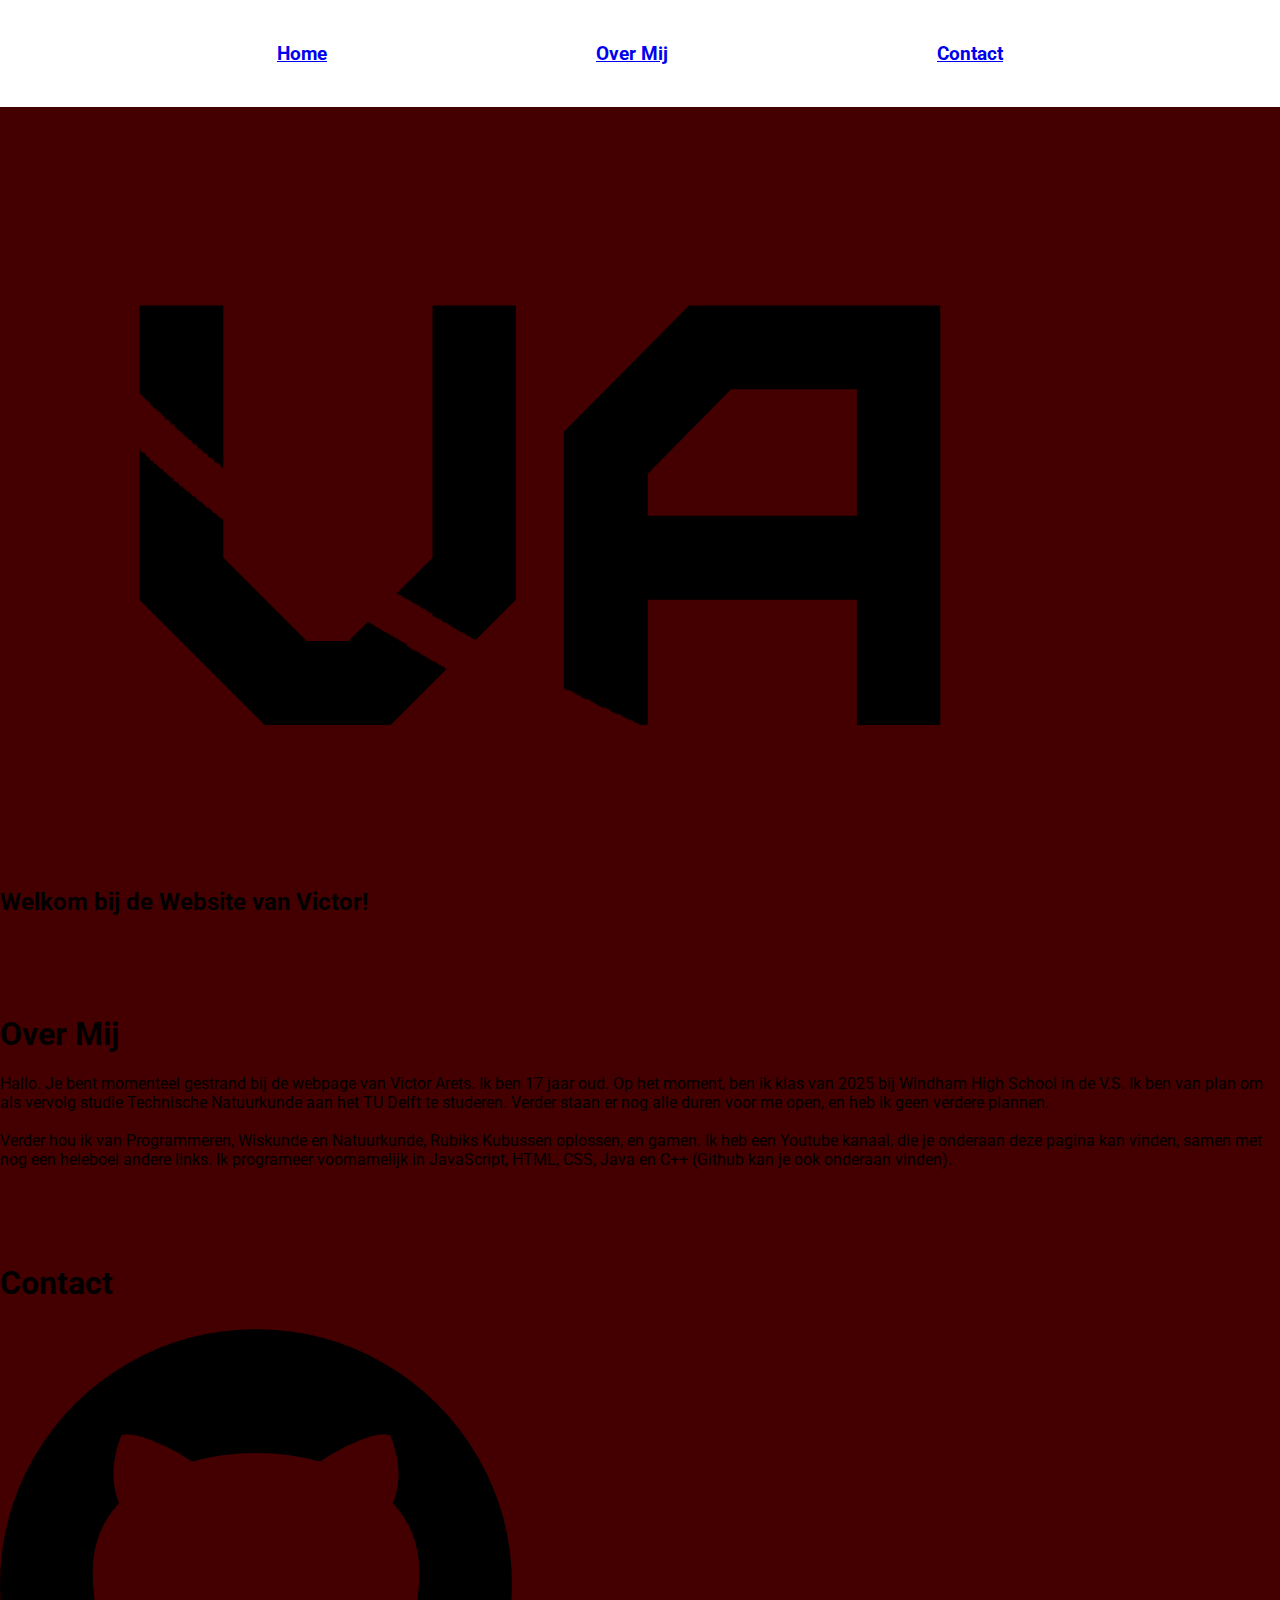
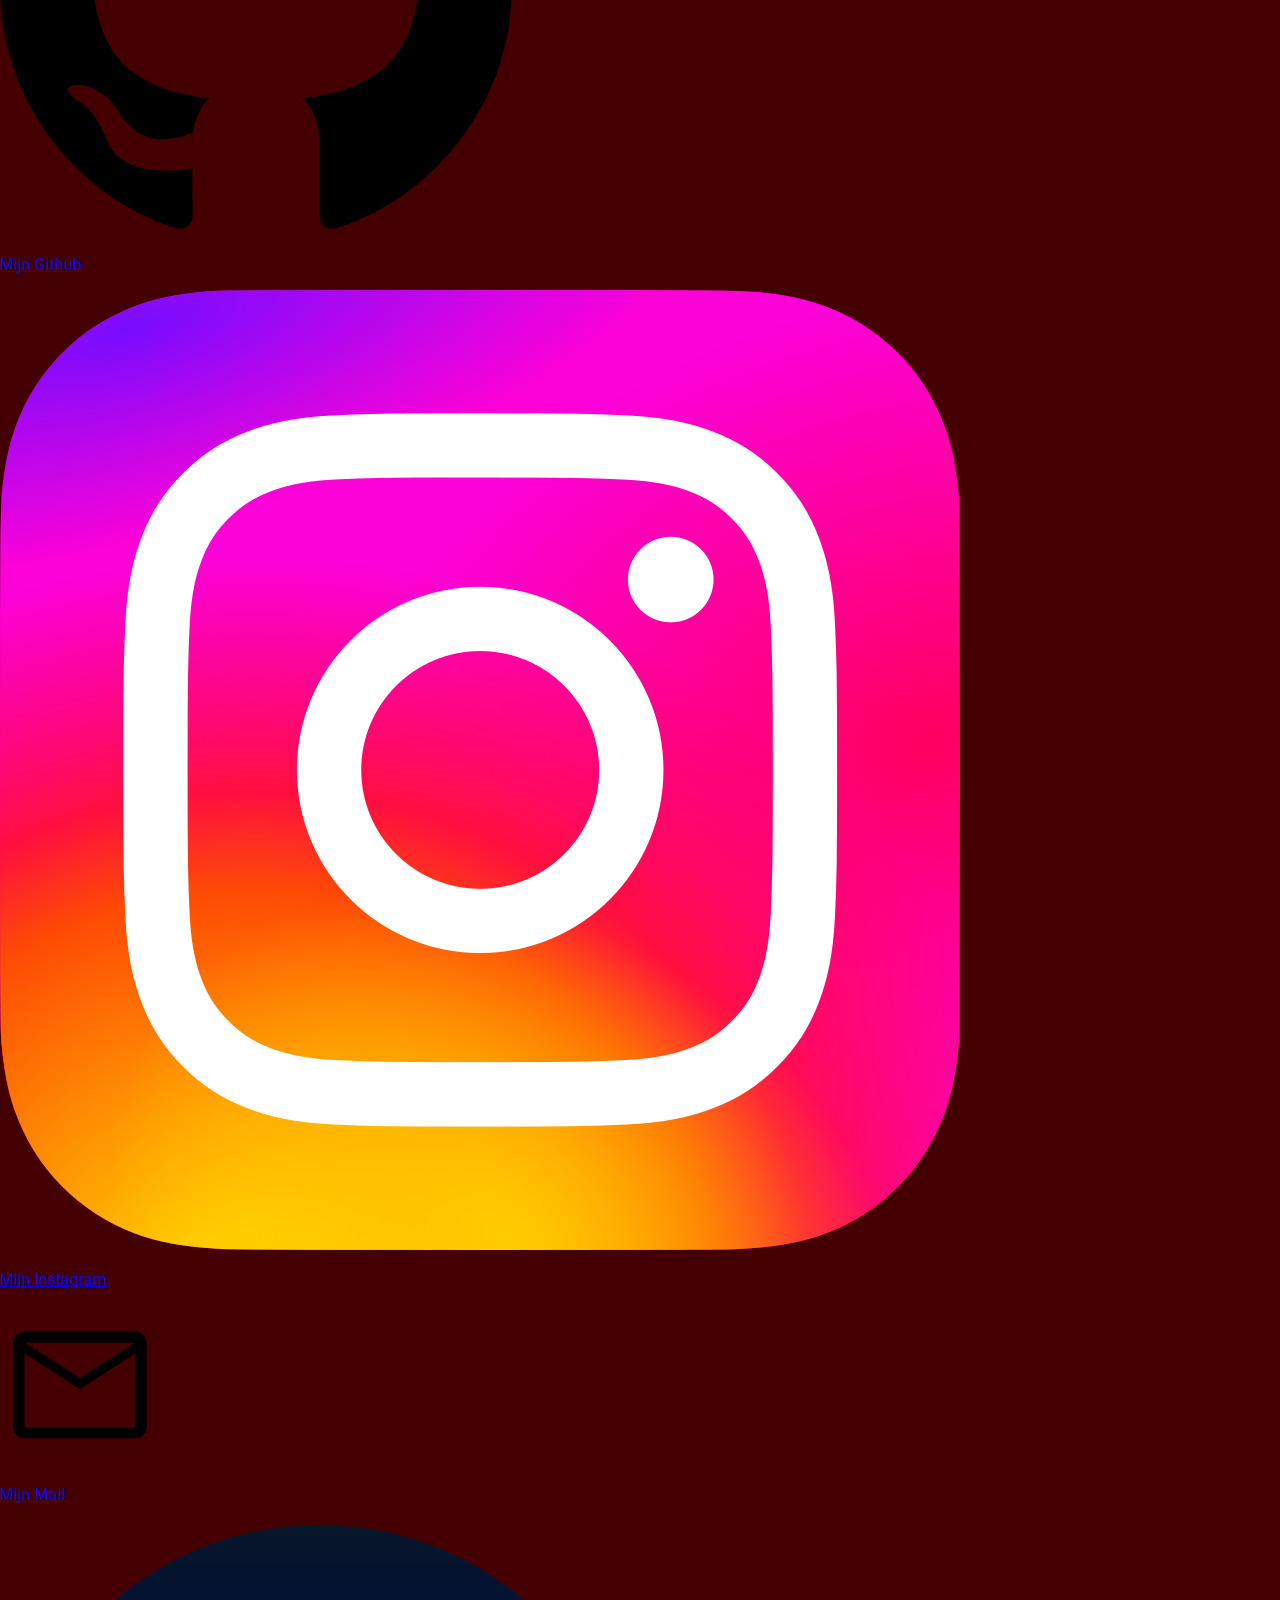
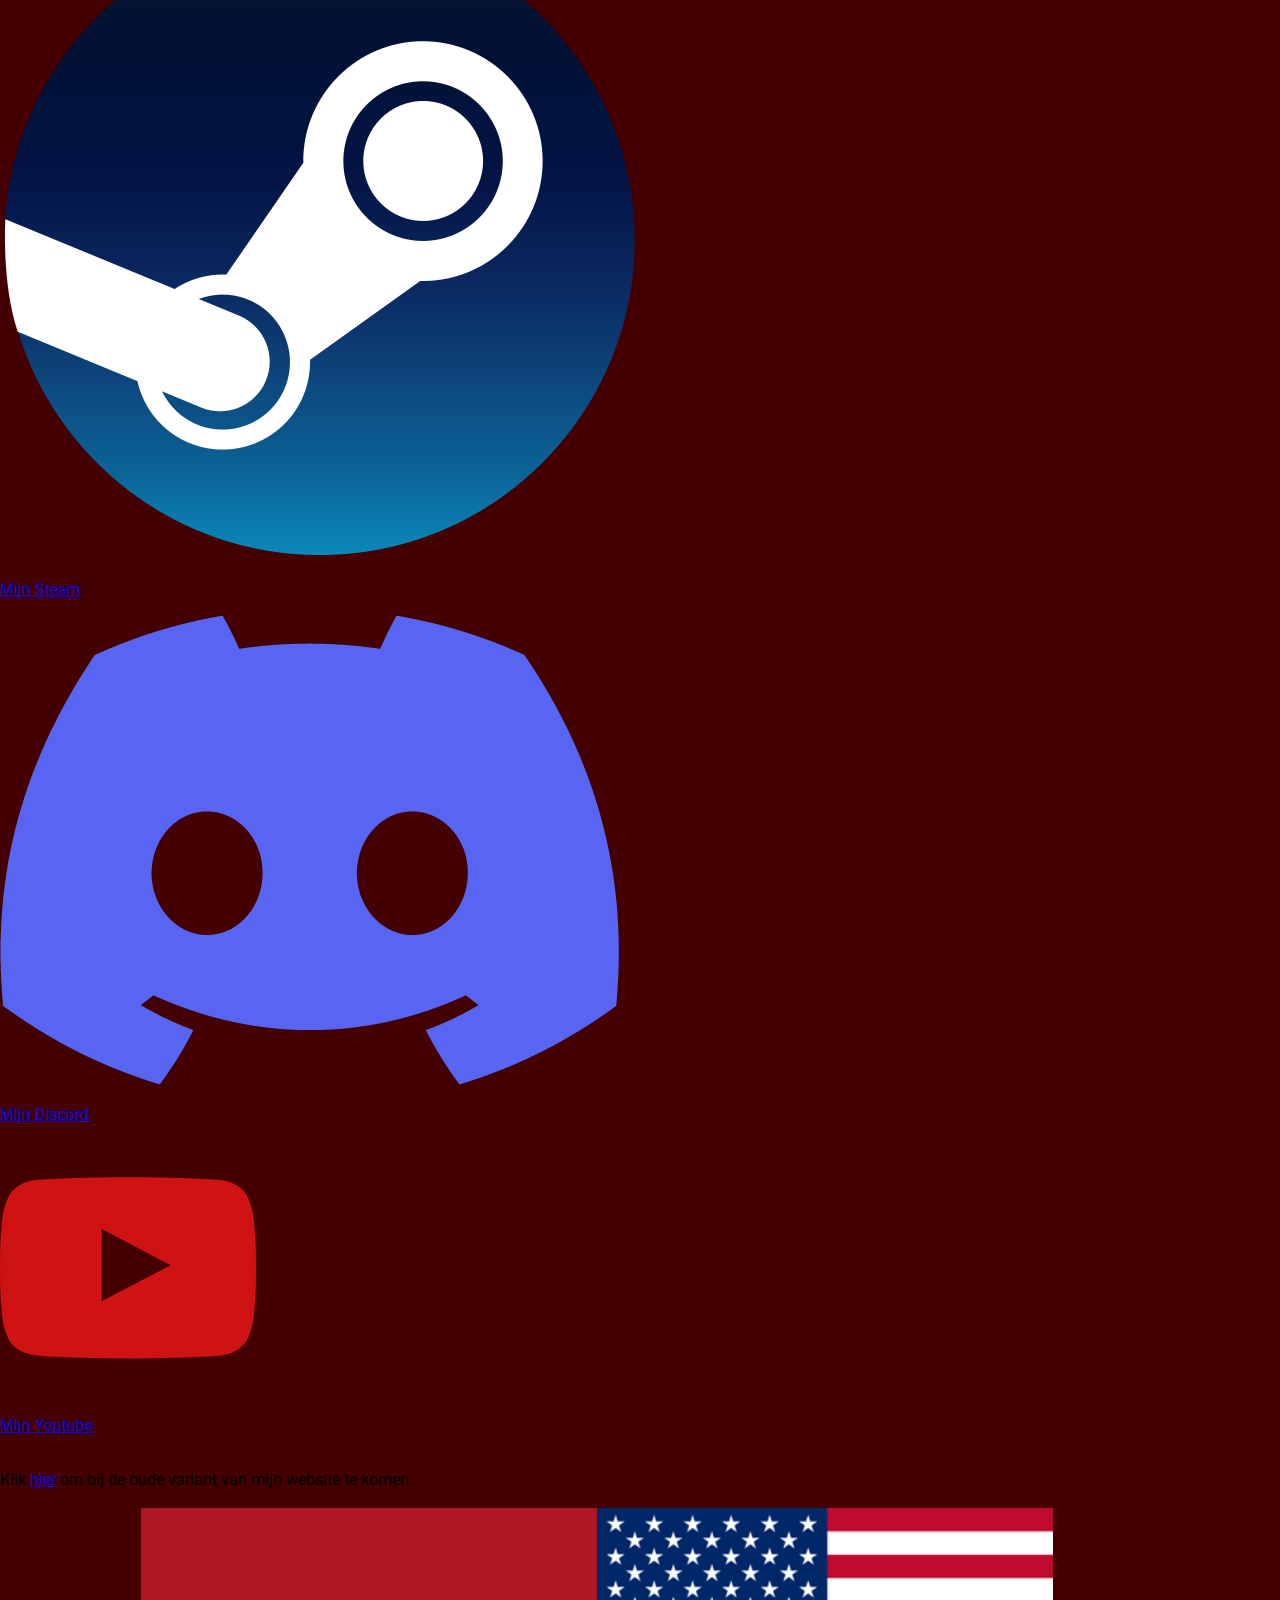
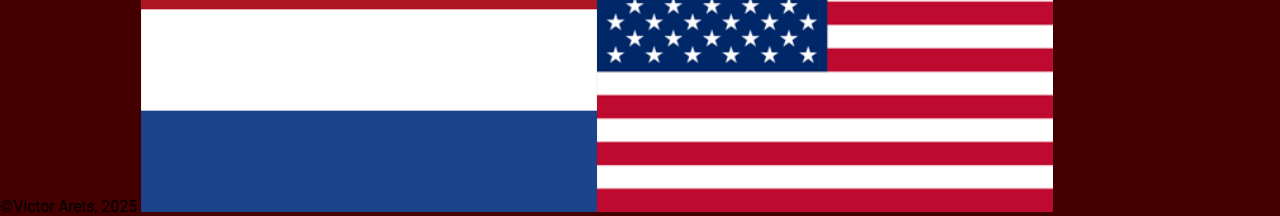
<file: index.html>
<!DOCTYPE html>
<html lang="en">

<head>
    <meta charset="UTF-8">
    <meta name="viewport" content="width=device-width, initial-scale=1.0">
    <title>V. Arets</title>
    <link rel="shortcut icon" href="./imgs/favicon.png" type="image/x-icon">

    <link rel="stylesheet" href="./styles.css">
</head>

<body>
    <header>
        <h3><a href="#">Home</a></h3>
        <h3><a href="#about">Over Mij</a></h3>
        <h3><a href="#contact">Contact</a></h3>
    </header>
    <br><br><br>
    <img src="./imgs/va-logo.png" alt="Logo Victor Arets" id="va-logo">
    <h2>Welkom bij de Website van Victor!</h2>
    <br><br><br>
    <h1 id="about">Over Mij</h1>
    <p class="main-text">
        Hallo. Je bent momenteel gestrand bij de webpage van Victor Arets.
        Ik ben 17 jaar oud. Op het moment, ben ik klas van 2025 bij Windham High School in de V.S.
        Ik ben van plan om als vervolg studie Technische Natuurkunde aan het TU Delft te studeren.
        Verder staan er nog alle duren voor me open, en heb ik geen verdere plannen.
        <br><br>
        Verder hou ik van Programmeren, Wiskunde en Natuurkunde, Rubiks Kubussen oplossen, en gamen.
        Ik heb een Youtube kanaal, die je onderaan deze pagina kan vinden, samen met nog een heleboel andere links.
        Ik programeer voornamelijk in JavaScript, HTML, CSS, Java en C++ (Github kan je ook onderaan vinden).
    </p>
    <br><br><br>
    <h1 id="contact">Contact</h1>
    <div id="contactbox">
        <a target="_blank" href="https://github.com/Vicky2k7">
            <div class="icon">
                <img src="/imgs/github-logo.png" alt="Github Logo">
                <p>Mijn Github</p>
            </div>
        </a>
        <a target="_blank" href="https://www.instagram.com/victorarets/">
            <div class="icon">
                <img src="/imgs/insta-logo.webp" alt="Instagram Logo">
                <p>Mijn Instagram</p>
            </div>
        </a>
        <a target="_blank" href="mailto:contact@varets.nl">
            <div class="icon">
                <img src="/imgs/mail.png" alt="Mail Icoon">
                <p>Mijn Mail</p>
            </div>
        </a>
        <a target="_blank" href="https://steamcommunity.com/profiles/76561199101944581/">
            <div class="icon">
                <img src="/imgs/steam-logo.png" alt="Steam Logo">
                <p>Mijn Steam</p>
            </div>
        </a>
        <a target="_blank" href="https://discordapp.com/users/478951556633591809">
            <div class="icon">
                <img src="/imgs/discord-logo.png" alt="Discord Logo">
                <p>Mijn Discord</p>
            </div>
        </a>
        <a target="_blank" href="https://www.youtube.com/@vicky2k76">
            <div class="icon">
                <img src="/imgs/youtube-logo.webp" alt="Youtube Logo">
                <p>Mijn Youtube</p>
            </div>
        </a>
    </div>
    <br>
    <footer>Klik <a target="_blank" href="http://oud.varets.nl">hier</a> om bij de oude variant van mijn website te
        komen.</footer><br>
    <span id="copyright">©Victor Arets, 2025</span>
    <span id="language"><a href="/"><img src="./imgs/netherlands-flag.png" alt="Taal NL Vlag"></a></a><a href="/english"><img src="./imgs/usa-flag.png" alt="Taal V.S. Vlag"></a></span>
</body>

</html>
</file>
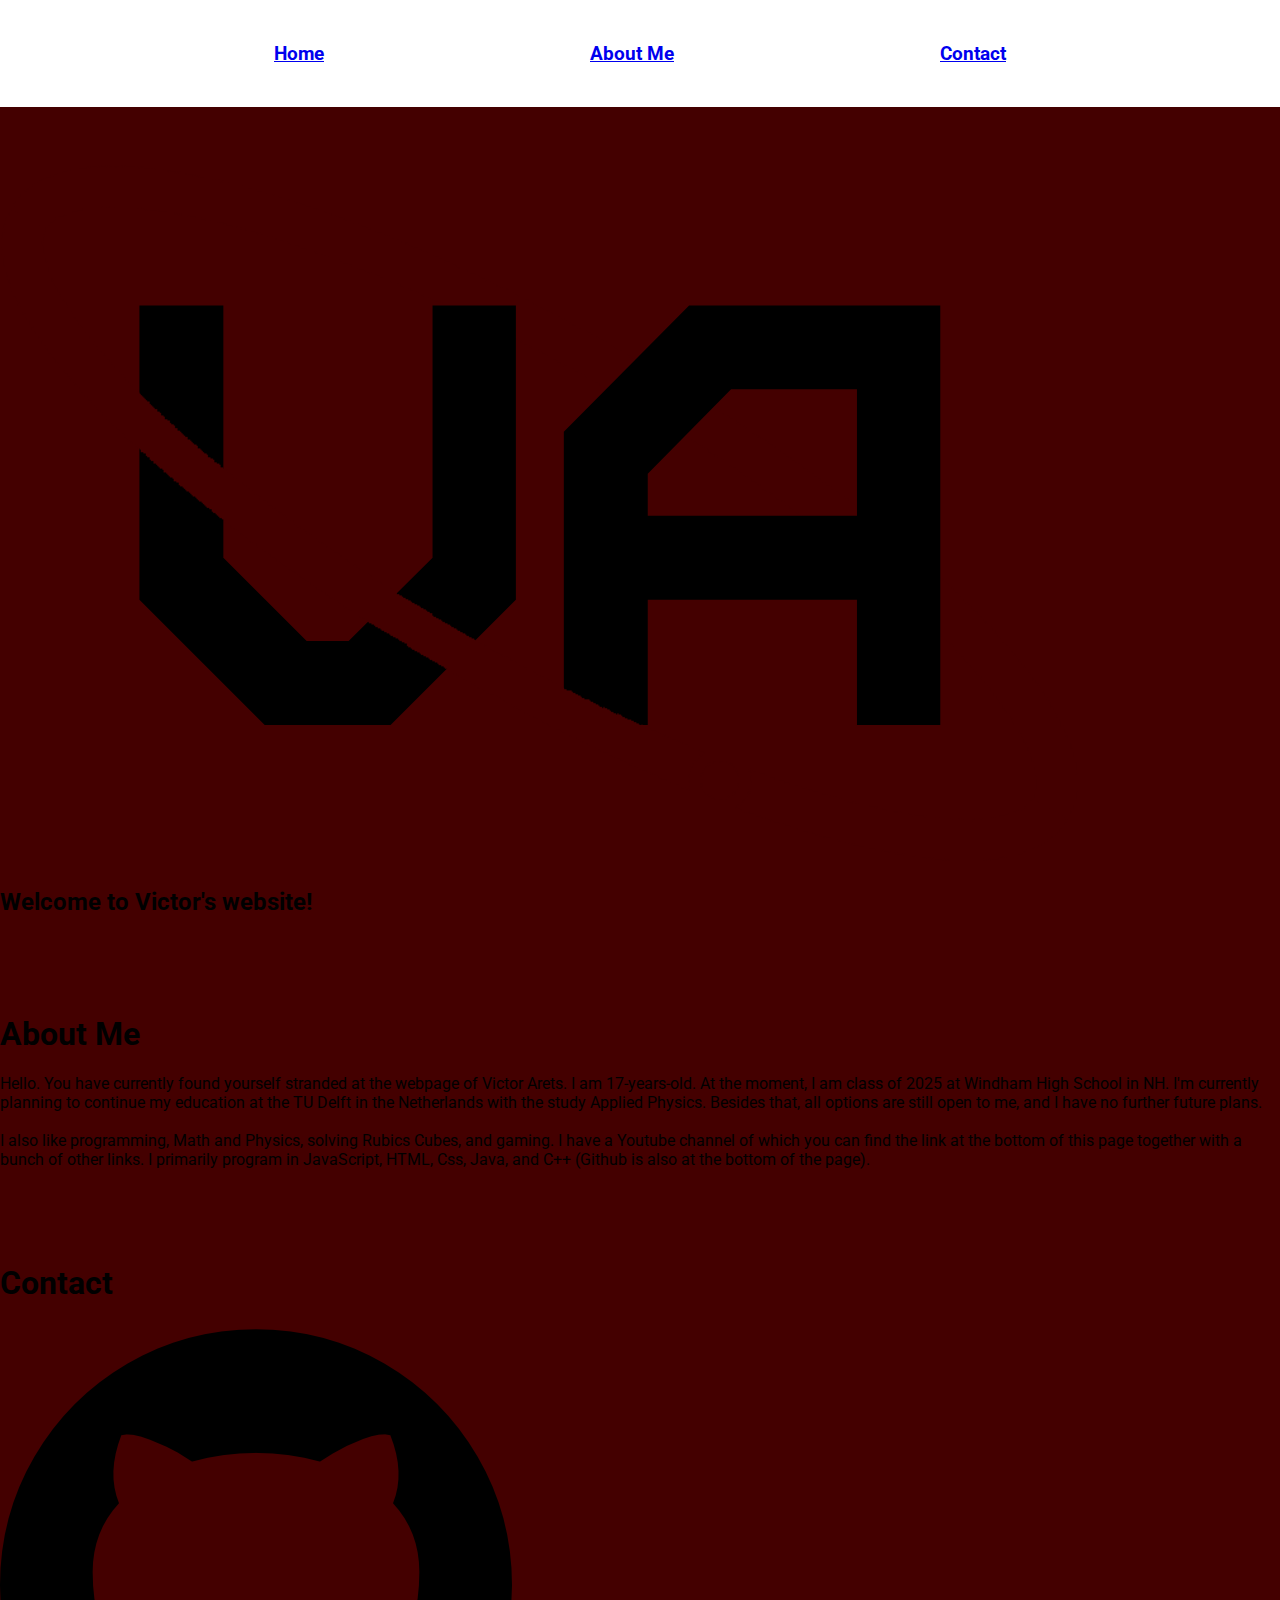
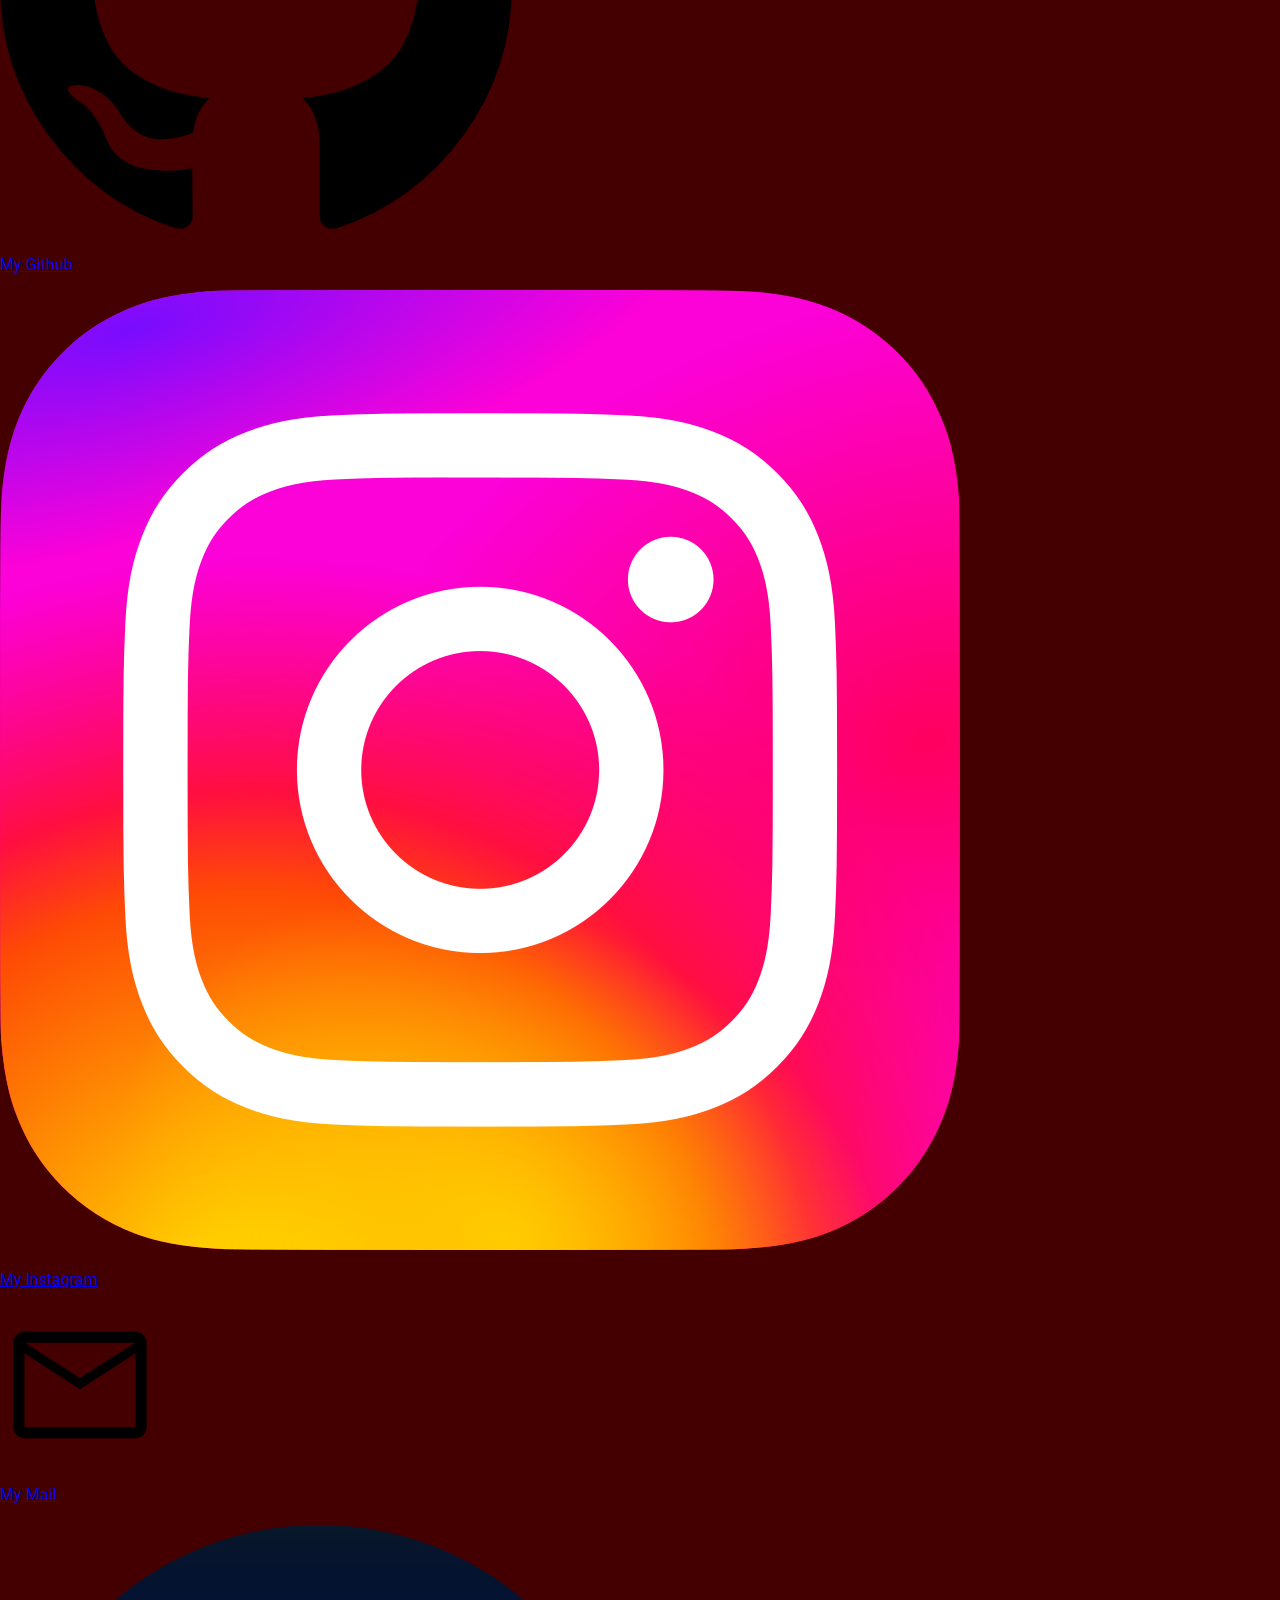
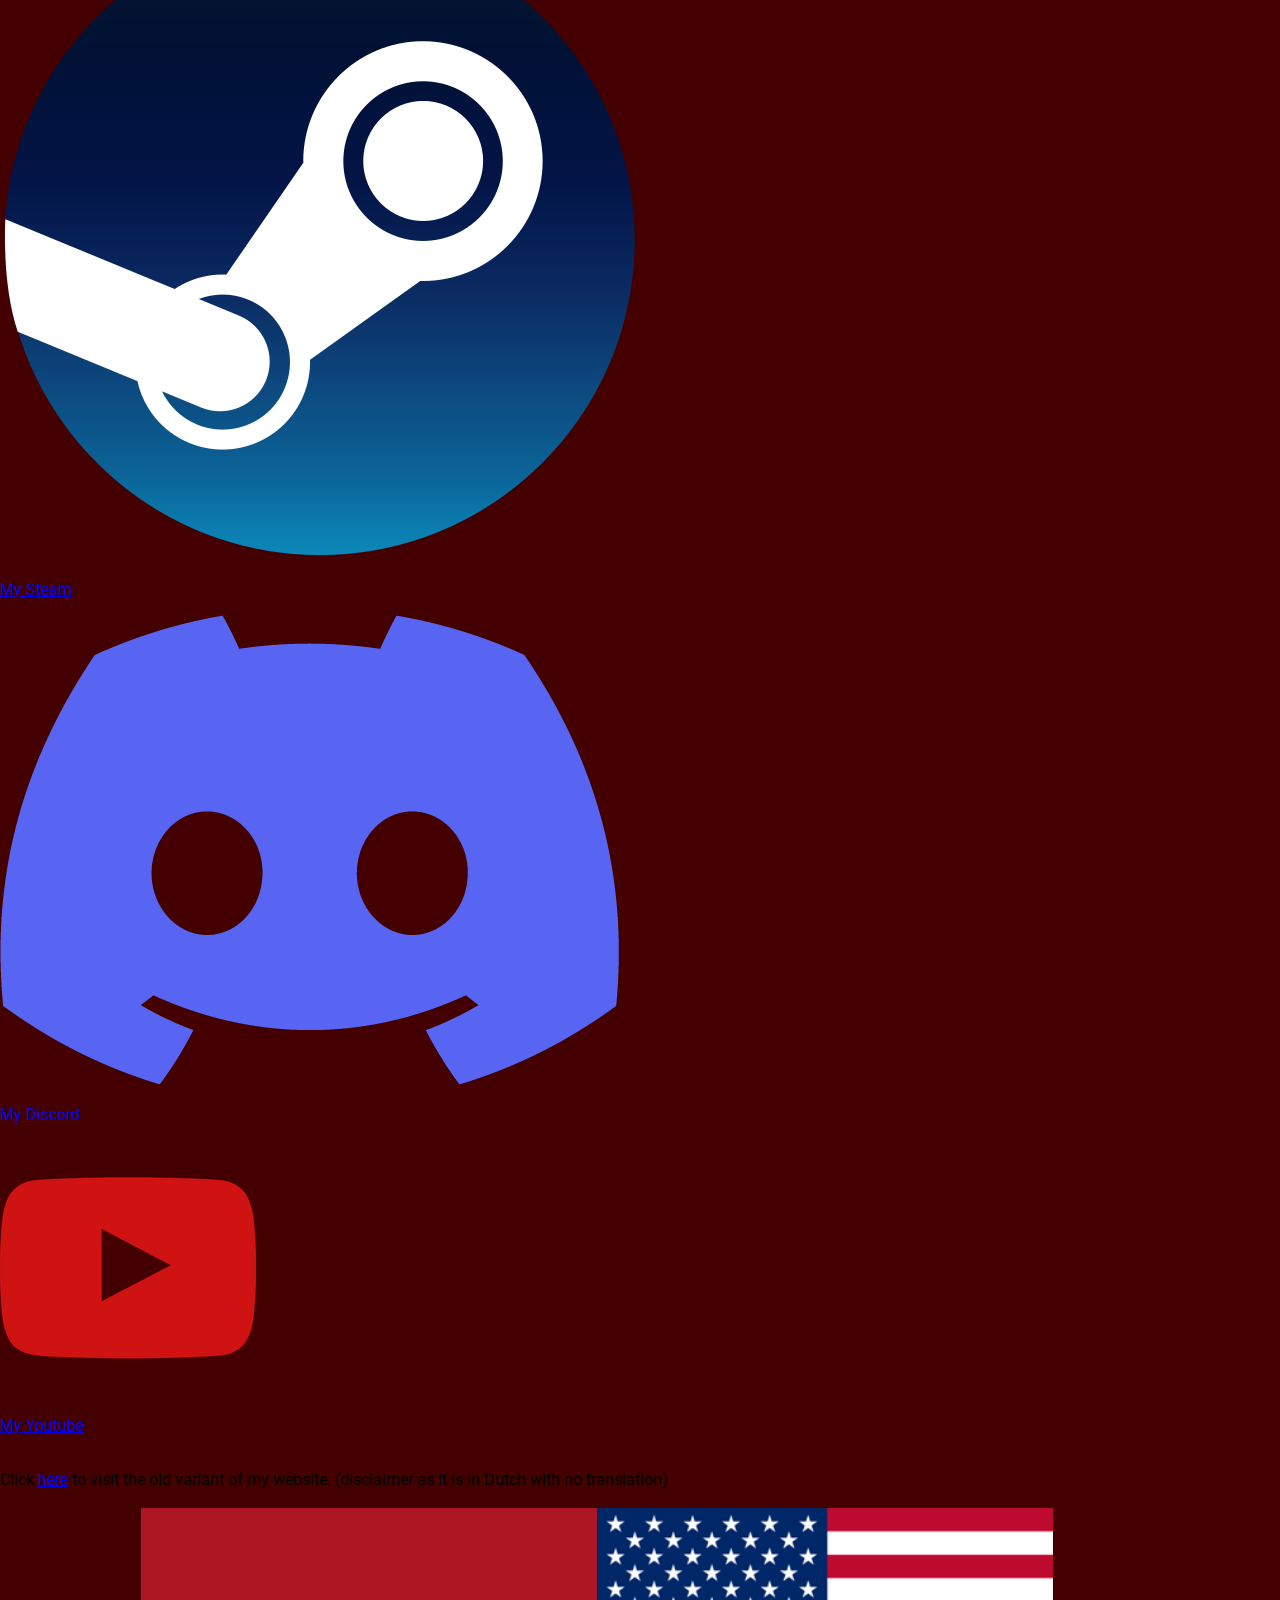
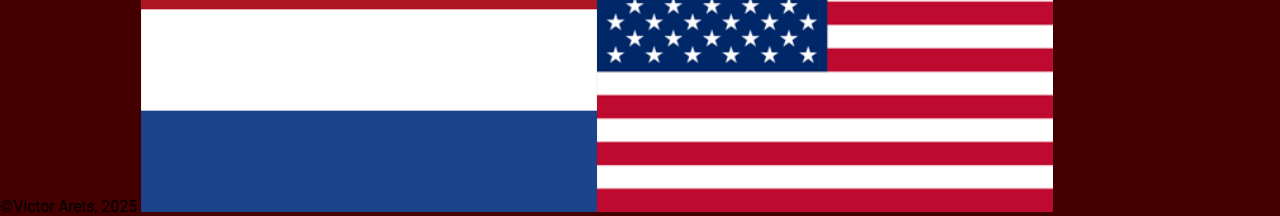
<file: English/index.html>
<!DOCTYPE html>
<html lang="en">

<head>
    <meta charset="UTF-8">
    <meta name="viewport" content="width=device-width, initial-scale=1.0">
    <title>V. Arets</title>
    <link rel="shortcut icon" href="../imgs/favicon.png" type="image/x-icon">

    <link rel="stylesheet" href="../styles.css">
</head>

<body>
    <header>
        <h3><a href="#">Home</a></h3>
        <h3><a href="#about">About Me</a></h3>
        <h3><a href="#contact">Contact</a></h3>
    </header>
    <br><br><br>
    <img src="../imgs/va-logo.png" alt="Logo Victor Arets" id="va-logo">
    <h2>Welcome to Victor's website!</h2>
    <br><br><br>
    <h1 id="about">About Me</h1>
    <p class="main-text">
        Hello. You have currently found yourself stranded at the webpage of Victor Arets. 
        I am 17-years-old. At the moment, I am class of 2025 at Windham High School in NH.
        I'm currently planning to continue my education at the TU Delft in the Netherlands with the study Applied Physics.
        Besides that, all options are still open to me, and I have no further future plans.
        <br><br>
        I also like programming, Math and Physics, solving Rubics Cubes, and gaming.
        I have a Youtube channel of which you can find the link at the bottom of this page together with a bunch of other links.
        I primarily program in JavaScript, HTML, Css, Java, and C++ (Github is also at the bottom of the page).
    </p>
    <br><br><br>
    <h1 id="contact">Contact</h1>
    <div id="contactbox">
        <a target="_blank" href="https://github.com/Vicky2k7">
            <div class="icon">
                <img src="../imgs/github-logo.png" alt="Github Logo">
                <p>My Github</p>
            </div>
        </a>
        <a target="_blank" href="https://www.instagram.com/victorarets/">
            <div class="icon">
                <img src="../imgs/insta-logo.webp" alt="Instagram Logo">
                <p>My Instagram</p>
            </div>
        </a>
        <a target="_blank" href="mailto:contact@varets.nl">
            <div class="icon">
                <img src="../imgs/mail.png" alt="Mail Icoon">
                <p>My Mail</p>
            </div>
        </a>
        <a target="_blank" href="https://steamcommunity.com/profiles/76561199101944581/">
            <div class="icon">
                <img src="../imgs/steam-logo.png" alt="Steam Logo">
                <p>My Steam</p>
            </div>
        </a>
        <a target="_blank" href="https://discordapp.com/users/478951556633591809">
            <div class="icon">
                <img src="../imgs/discord-logo.png" alt="Discord Logo">
                <p>My Discord</p>
            </div>
        </a>
        <a target="_blank" href="https://www.youtube.com/@vicky2k76">
            <div class="icon">
                <img src="../imgs/youtube-logo.webp" alt="Youtube Logo">
                <p>My Youtube</p>
            </div>
        </a>
    </div>
    <br>
    <footer>Click <a target="_blank" href="http://oud.varets.nl">here</a> to visit the old variant of my website. (disclaimer as it is in Dutch with no translation)</footer><br>
    <span id="copyright">©Victor Arets, 2025</span>
    <span id="language"><a href="../"><img src="../imgs/netherlands-flag.png" alt="Taal NL Vlag"></a></a><a href="/english"><img src="../imgs/usa-flag.png" alt="Taal V.S. Vlag"></a></span>
</body>

</html>
</file>
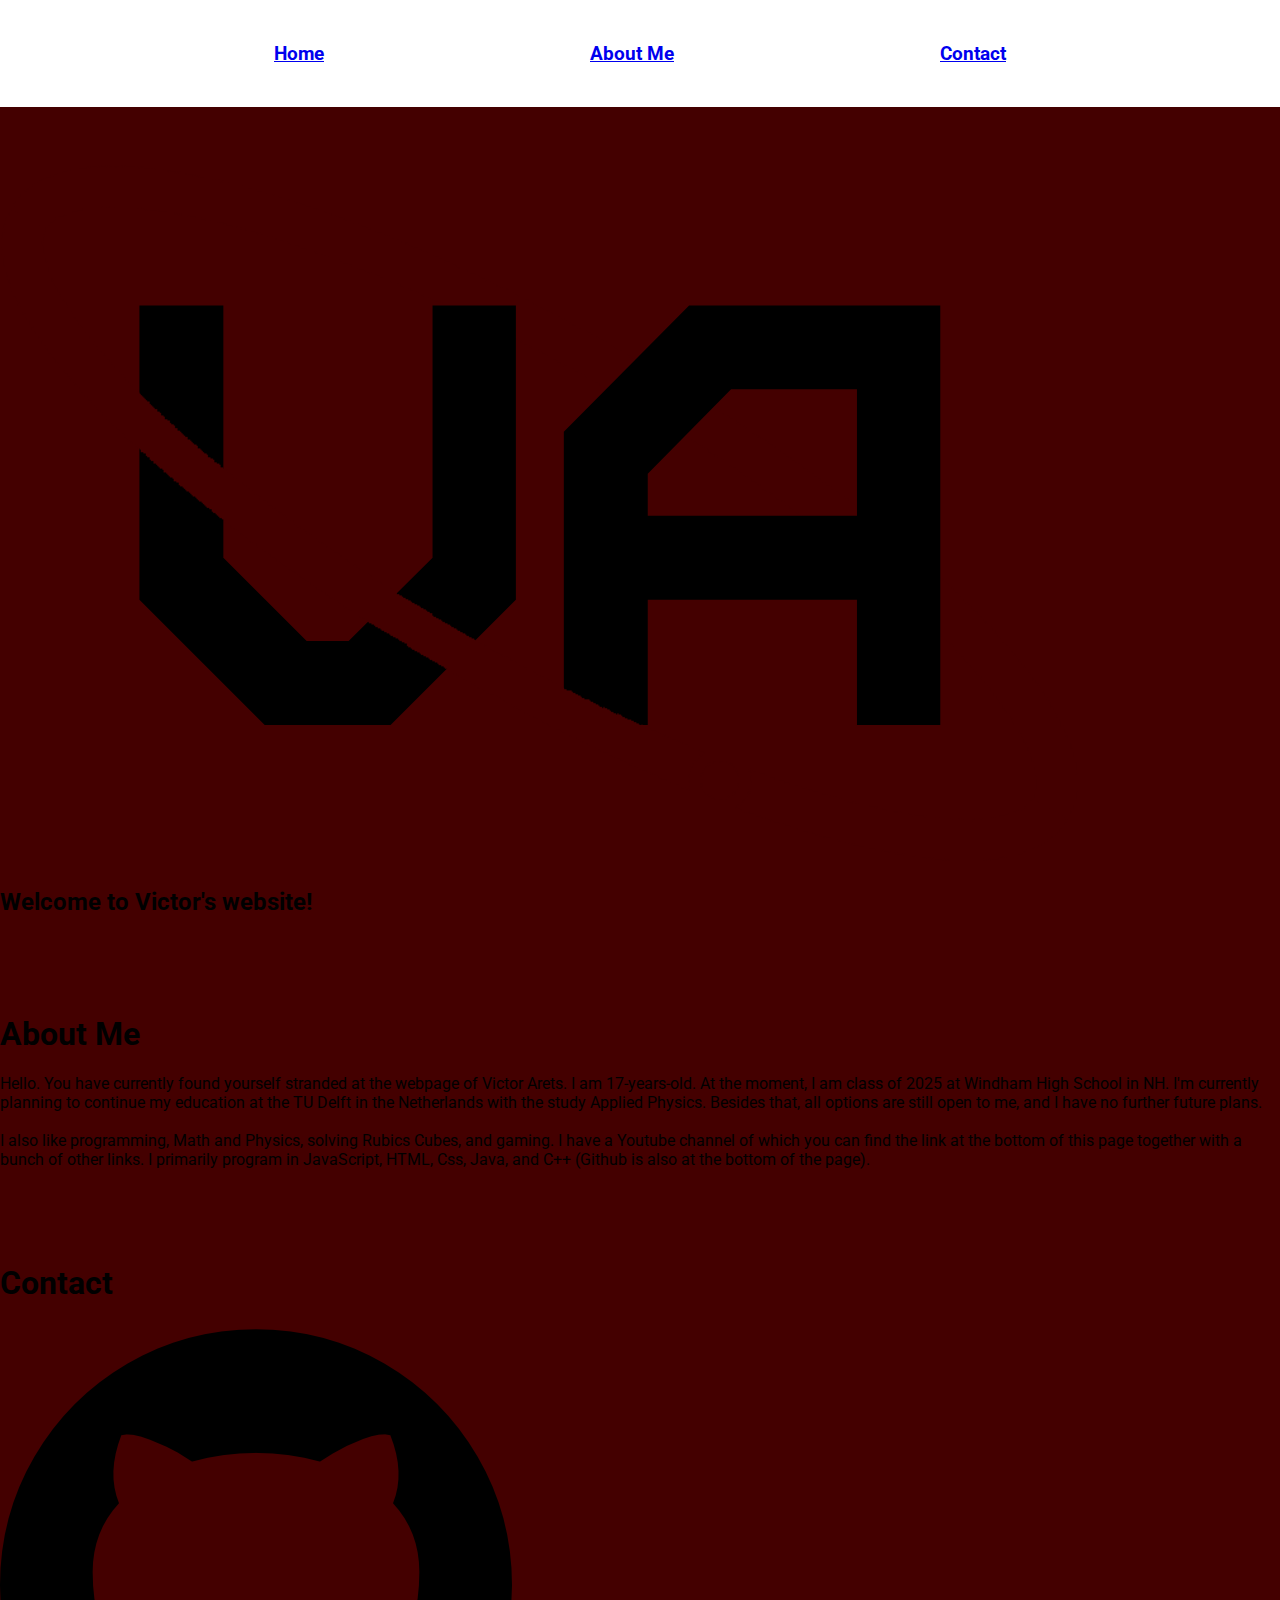
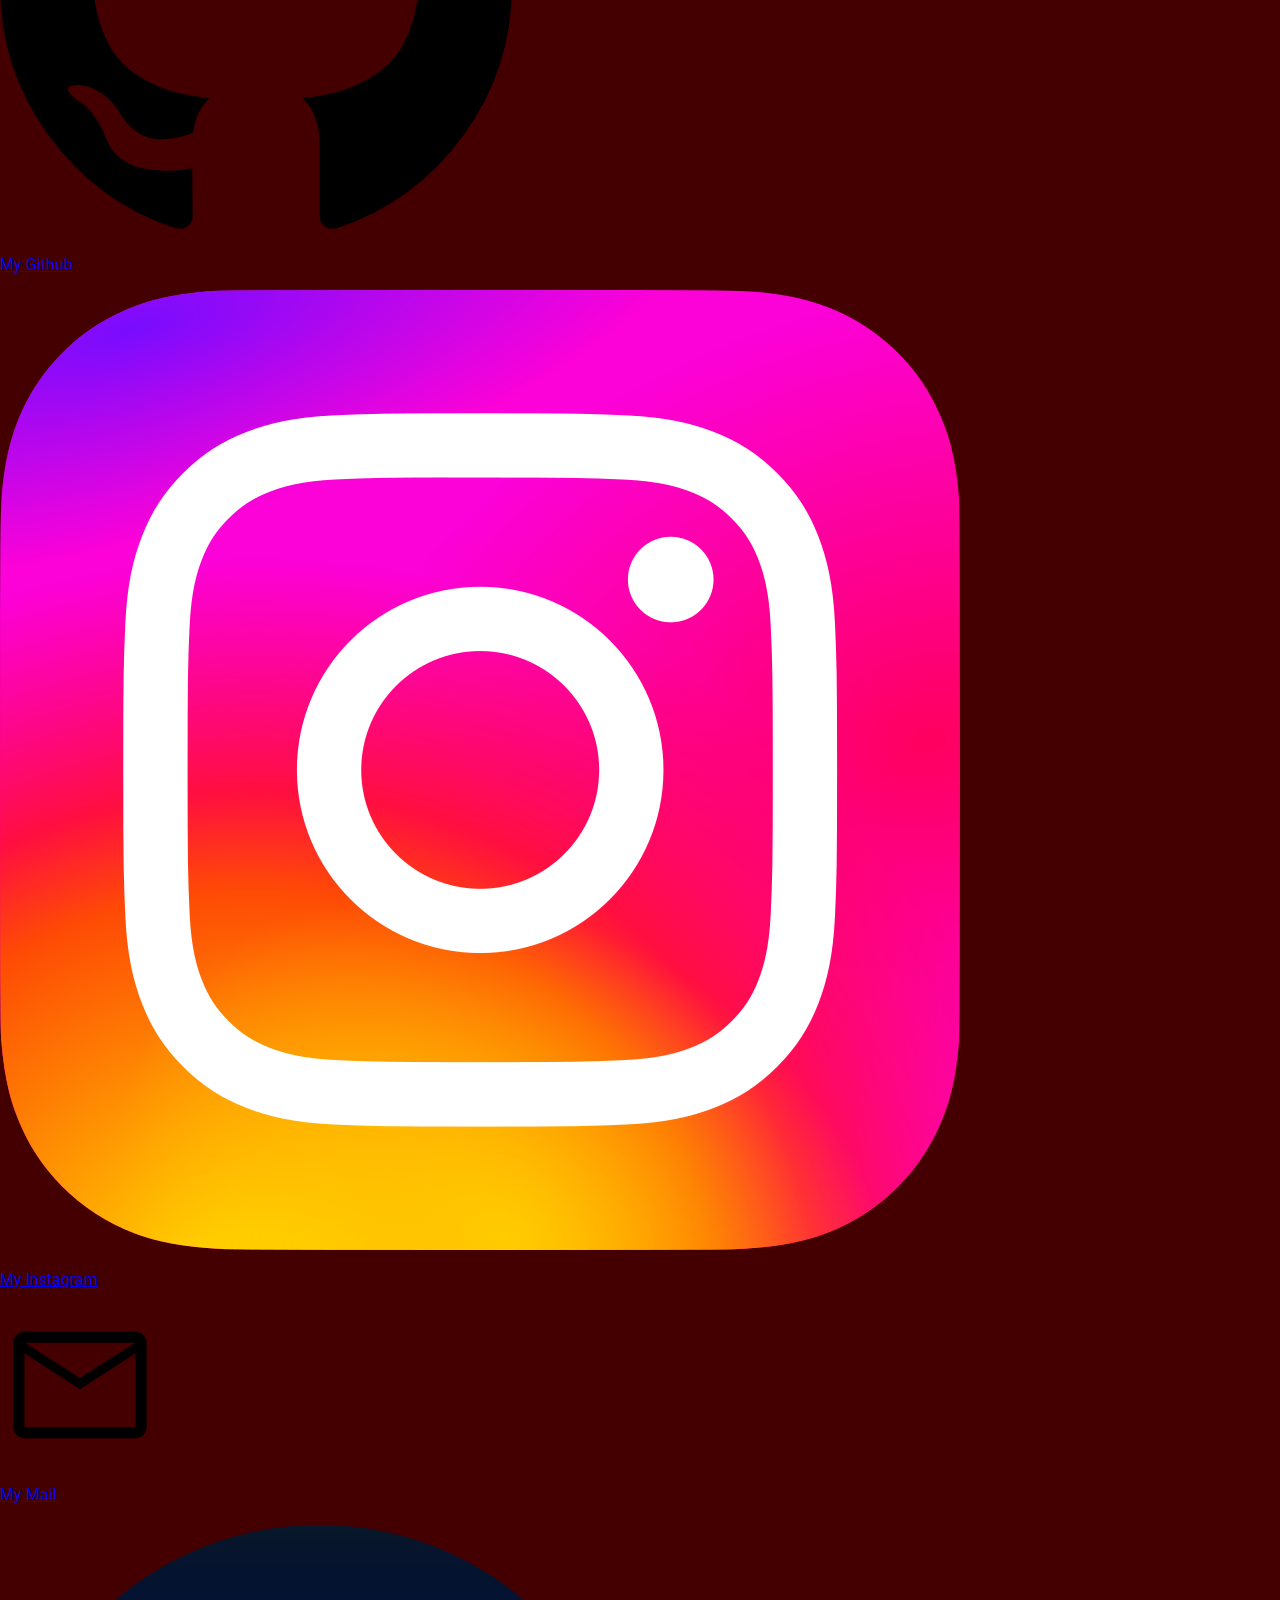
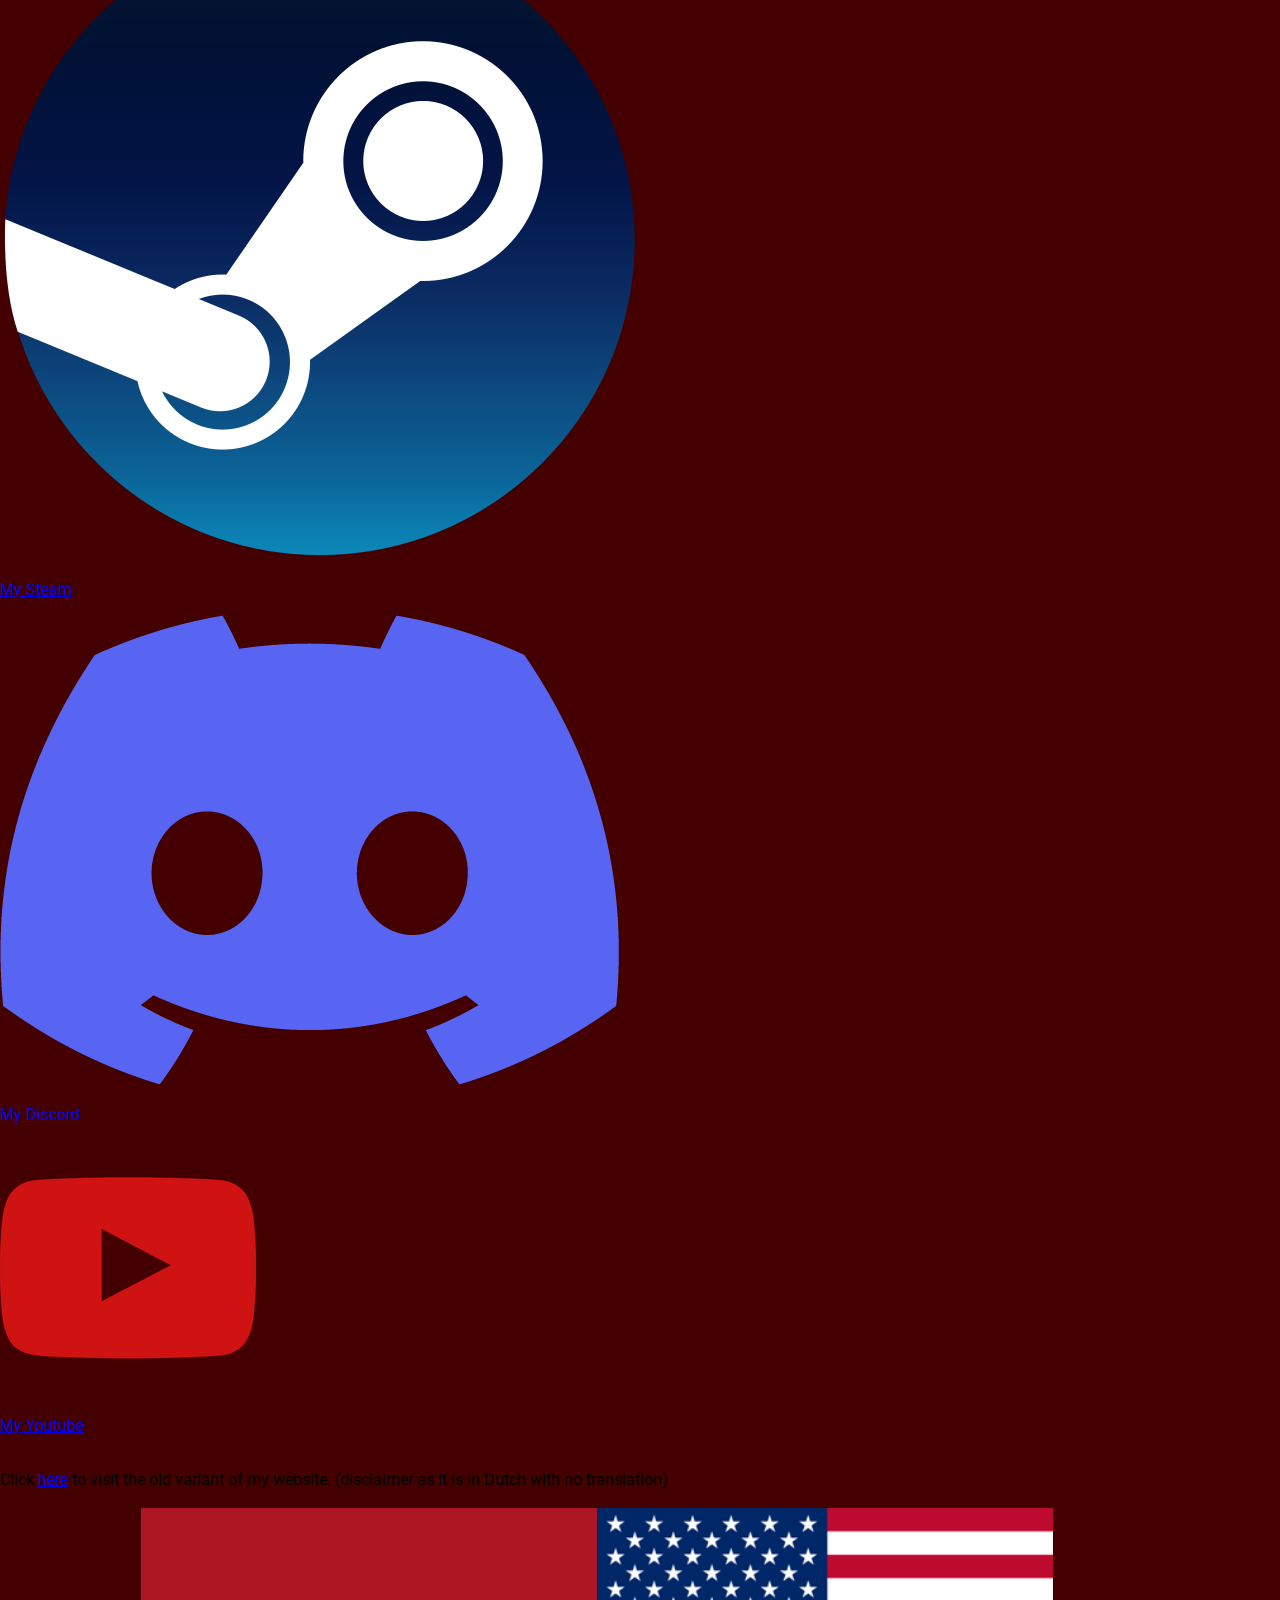
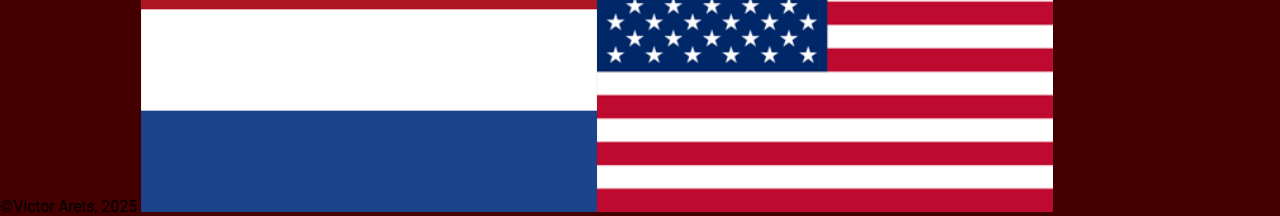
<file: english/index.html>
<!DOCTYPE html>
<html lang="en">

<head>
    <meta charset="UTF-8">
    <meta name="viewport" content="width=device-width, initial-scale=1.0">
    <title>V. Arets</title>
    <link rel="shortcut icon" href="../imgs/favicon.png" type="image/x-icon">

    <link rel="stylesheet" href="../styles.css">
</head>

<body>
    <header>
        <h3><a href="#">Home</a></h3>
        <h3><a href="#about">About Me</a></h3>
        <h3><a href="#contact">Contact</a></h3>
    </header>
    <br><br><br>
    <img src="../imgs/va-logo.png" alt="Logo Victor Arets" id="va-logo">
    <h2>Welcome to Victor's website!</h2>
    <br><br><br>
    <h1 id="about">About Me</h1>
    <p class="main-text">
        Hello. You have currently found yourself stranded at the webpage of Victor Arets. 
        I am 17-years-old. At the moment, I am class of 2025 at Windham High School in NH.
        I'm currently planning to continue my education at the TU Delft in the Netherlands with the study Applied Physics.
        Besides that, all options are still open to me, and I have no further future plans.
        <br><br>
        I also like programming, Math and Physics, solving Rubics Cubes, and gaming.
        I have a Youtube channel of which you can find the link at the bottom of this page together with a bunch of other links.
        I primarily program in JavaScript, HTML, Css, Java, and C++ (Github is also at the bottom of the page).
    </p>
    <br><br><br>
    <h1 id="contact">Contact</h1>
    <div id="contactbox">
        <a target="_blank" href="https://github.com/Vicky2k7">
            <div class="icon">
                <img src="../imgs/github-logo.png" alt="Github Logo">
                <p>My Github</p>
            </div>
        </a>
        <a target="_blank" href="https://www.instagram.com/victorarets/">
            <div class="icon">
                <img src="../imgs/insta-logo.webp" alt="Instagram Logo">
                <p>My Instagram</p>
            </div>
        </a>
        <a target="_blank" href="mailto:contact@varets.nl">
            <div class="icon">
                <img src="../imgs/mail.png" alt="Mail Icoon">
                <p>My Mail</p>
            </div>
        </a>
        <a target="_blank" href="https://steamcommunity.com/profiles/76561199101944581/">
            <div class="icon">
                <img src="../imgs/steam-logo.png" alt="Steam Logo">
                <p>My Steam</p>
            </div>
        </a>
        <a target="_blank" href="https://discordapp.com/users/478951556633591809">
            <div class="icon">
                <img src="../imgs/discord-logo.png" alt="Discord Logo">
                <p>My Discord</p>
            </div>
        </a>
        <a target="_blank" href="https://www.youtube.com/@vicky2k76">
            <div class="icon">
                <img src="../imgs/youtube-logo.webp" alt="Youtube Logo">
                <p>My Youtube</p>
            </div>
        </a>
    </div>
    <br>
    <footer>Click <a target="_blank" href="http://oud.varets.nl">here</a> to visit the old variant of my website. (disclaimer as it is in Dutch with no translation)</footer><br>
    <span id="copyright">©Victor Arets, 2025</span>
    <span id="language"><a href="../"><img src="../imgs/netherlands-flag.png" alt="Taal NL Vlag"></a></a><a href="/english"><img src="../imgs/usa-flag.png" alt="Taal V.S. Vlag"></a></span>
</body>

</html>
</file>
<file: styles.css>
@import url('https://fonts.googleapis.com/css2?family=Roboto:ital,wght@0,100..900;1,100..900&display=swap');

body,
html {
    font-family: "Roboto", sans-serif;
    font-weight: 400;
    font-style: normal;

    background-color: #440000;

    margin:0;
}


/* header img {
    height: 6rem;
}

header {
    top: .5rem;

    max-width: 900px;
    margin: .5rem auto 2rem auto;
    padding: 1.5rem;
    background: white;
    border-radius: 12px;
    box-shadow: 0 4px 10px rgba(0, 0, 0, 0.1);

    display: flex;
    justify-content: space-evenly;
    align-items: center;

    flex-wrap: wrap;
    gap: 1rem;
} */

header {
    position: sticky;
    background: white;
    padding: 1.5rem;
    display: flex;
    align-items: center;
    justify-content: space-evenly;
    gap: 1rem;

    position: relative;

    flex-wrap: wrap;
}

header h1 {
    color: rgb(68, 0, 0);
    margin-bottom: 1rem;
    border-bottom: 2px solid #ddd;
    padding-bottom: 0.5rem;
}

header p {text-align: center;}

header img {
    width: 6rem;
}

.education-item img {
    width: 3rem;
    height: 3rem;

    margin-right: 1rem;

    vertical-align: top;
}

.education-item .education-text {
    display: inline-block;
}

.education-item .education-text h3 {
    margin: 0;
    font-size: 1.2rem;
    color: rgb(68, 0, 0);
}

.date {
    color: #999999;
}

.education-item .education-text p {
    margin: .75em 0 .75rem 0;
}

.education-item {
    margin-bottom: 2rem;
}

section h2 {
    margin-bottom: 1rem;
    border-bottom: 2px solid #ddd;
    padding-bottom: 0.5rem;

    color: rgb(68, 0, 0);
}

section {
    position: relative;
    left:50%;
    transform: translateX(-50%);

    margin-top: 2rem;
    max-width: 900px;
    width: calc(100vw - 4.5rem);
    padding: 1.5rem;
    background: white;
    border-radius: 12px;
    box-shadow: 0 4px 10px rgba(0, 0, 0, 0.1);

}

@media (max-width: 400px) {
    .education-item .education-text {
        display: block;
        text-align: center;
    }
    .education-item img {
        display: block;
        position: relative;
        left: 50%;
        transform: translateX(-50%);
        margin-bottom: .5rem;
    }
}


/* CONTACT */
.contact-links {
    list-style: none;
    display: flex;
    flex-wrap: wrap;
    gap: 1rem;
    justify-content: space-between;
}


.contact-links a {
    text-decoration: none;
    padding: 0.7rem 1.2rem;
    border-radius: 8px;
    background: rgb(68, 0, 0);
    color: white;
    transition: background 0.3s;
}

.contact-links a:hover {
    background: rgb(138, 0, 0);
}

.contact-links a img {
    height: 1.5rem;
    vertical-align: middle;
    margin-right: .5rem;
}
</file>
